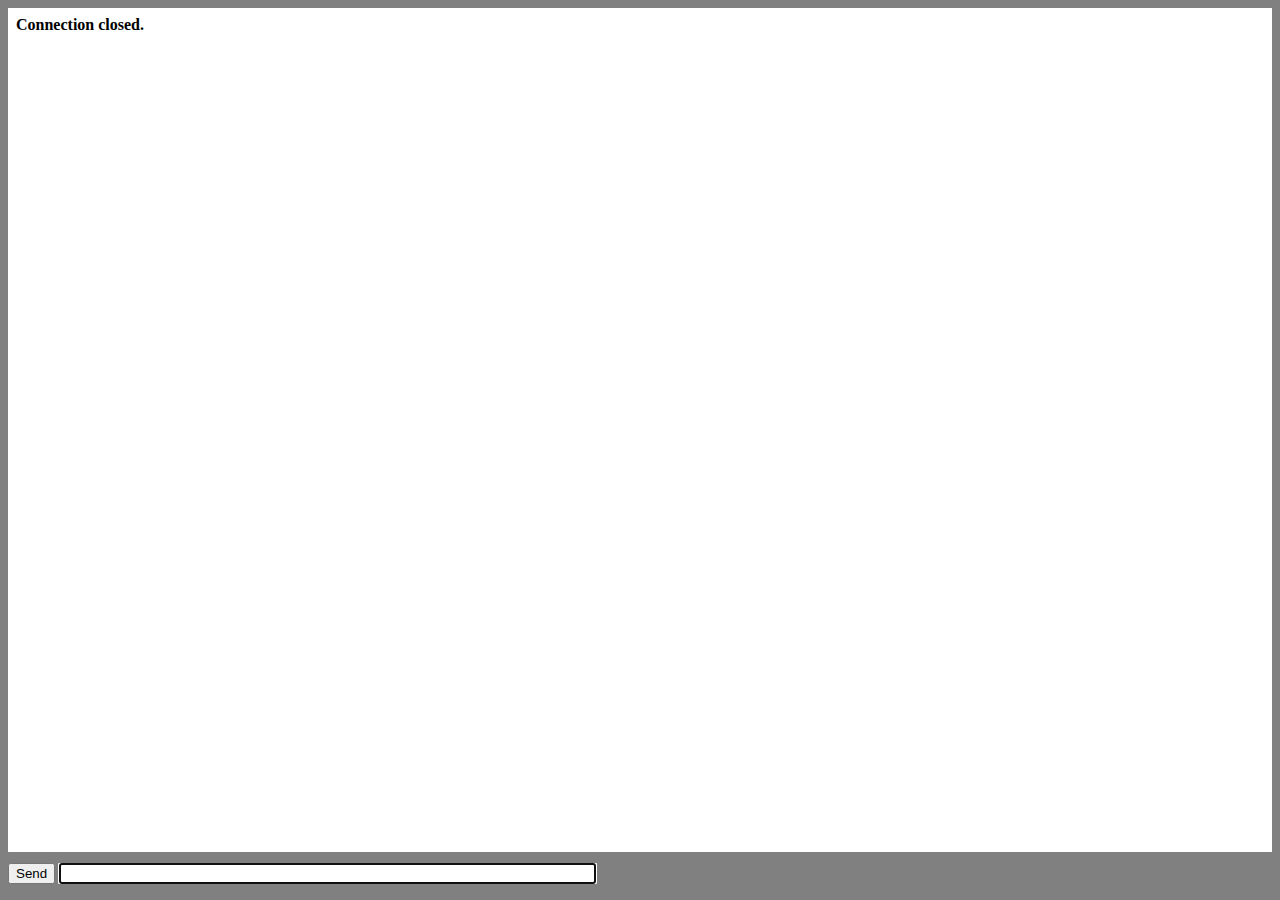
<file: chat_server_gorilla/home.html>
<!DOCTYPE html>
<html lang="en">
<head>
    <title>Chat Example</title>
    <script type="text/javascript">
        window.onload = function () {
            var conn;
            var msg = document.getElementById("msg");
            var log = document.getElementById("log");

            function appendLog(item) {
                var doScroll = log.scrollTop > log.scrollHeight - log.clientHeight - 1;
                log.appendChild(item);
                if (doScroll) {
                    log.scrollTop = log.scrollHeight - log.clientHeight;
                }
            }

            document.getElementById("form").onsubmit = function () {
                if (!conn) {
                    return false;
                }
                if (!msg.value) {
                    return false;
                }
                conn.send(msg.value);
                msg.value = "";
                return false;
            };

            if (window["WebSocket"]) {
                conn = new WebSocket("ws://" + document.location.host + "/ws");
                conn.onclose = function (evt) {
                    var item = document.createElement("div");
                    item.innerHTML = "<b>Connection closed.</b>";
                    appendLog(item);
                };
                conn.onmessage = function (evt) {
                    var messages = evt.data.split('\n');
                    for (var i = 0; i < messages.length; i++) {
                        var item = document.createElement("div");
                        item.innerText = messages[i];
                        appendLog(item);
                    }
                };
            } else {
                var item = document.createElement("div");
                item.innerHTML = "<b>Your browser does not support WebSockets.</b>";
                appendLog(item);
            }
        };
    </script>
    <style type="text/css">
        html {
            overflow: hidden;
        }

        body {
            overflow: hidden;
            padding: 0;
            margin: 0;
            width: 100%;
            height: 100%;
            background: gray;
        }

        #log {
            background: white;
            margin: 0;
            padding: 0.5em 0.5em 0.5em 0.5em;
            position: absolute;
            top: 0.5em;
            left: 0.5em;
            right: 0.5em;
            bottom: 3em;
            overflow: auto;
        }

        #form {
            padding: 0 0.5em 0 0.5em;
            margin: 0;
            position: absolute;
            bottom: 1em;
            left: 0px;
            width: 100%;
            overflow: hidden;
        }

    </style>
</head>
<body>
<div id="log"></div>
<form id="form">
    <input type="submit" value="Send" />
    <input type="text" id="msg" size="64" autofocus />
</form>
</body>
</html>
</file>
